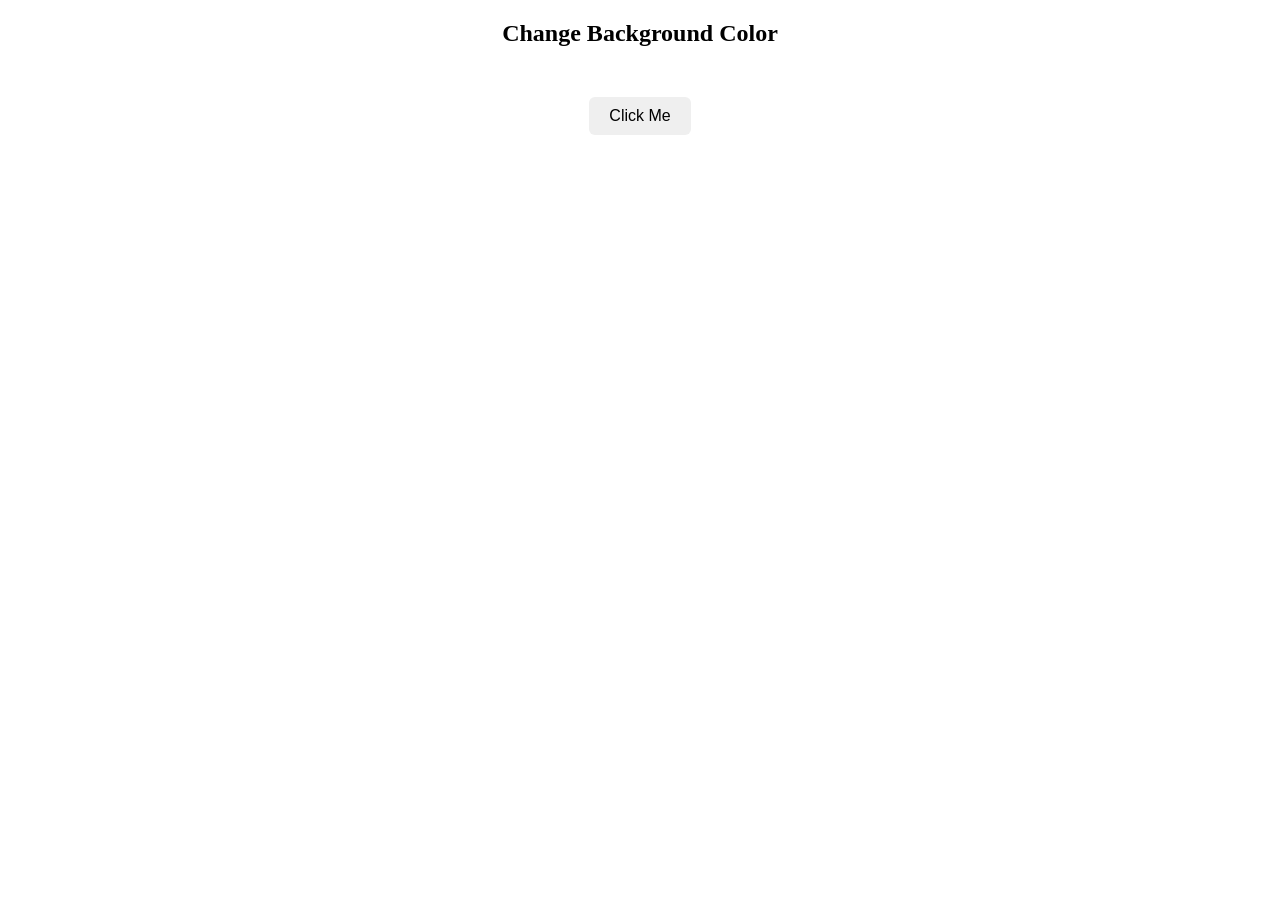
<file: Level2_Interactive_Button/index.html>
<!DOCTYPE html>
<html>

<body>

<h2 style=" text-align :center;">Change Background Color</h2>

<div style="text-align:center; margin-top:50px;">
    <button onclick="changeColor()" 
    style="padding:10px 20px; font-size:16px;  color:black; border:none; border-radius:6px; cursor:pointer;">
        Click Me
    </button>
</div>



<script>

function changeColor(){

document.body.style.backgroundColor =
"#"+Math.floor(Math.random()*16777215).toString(16)

}

</script>

</body>
</html>
</file>
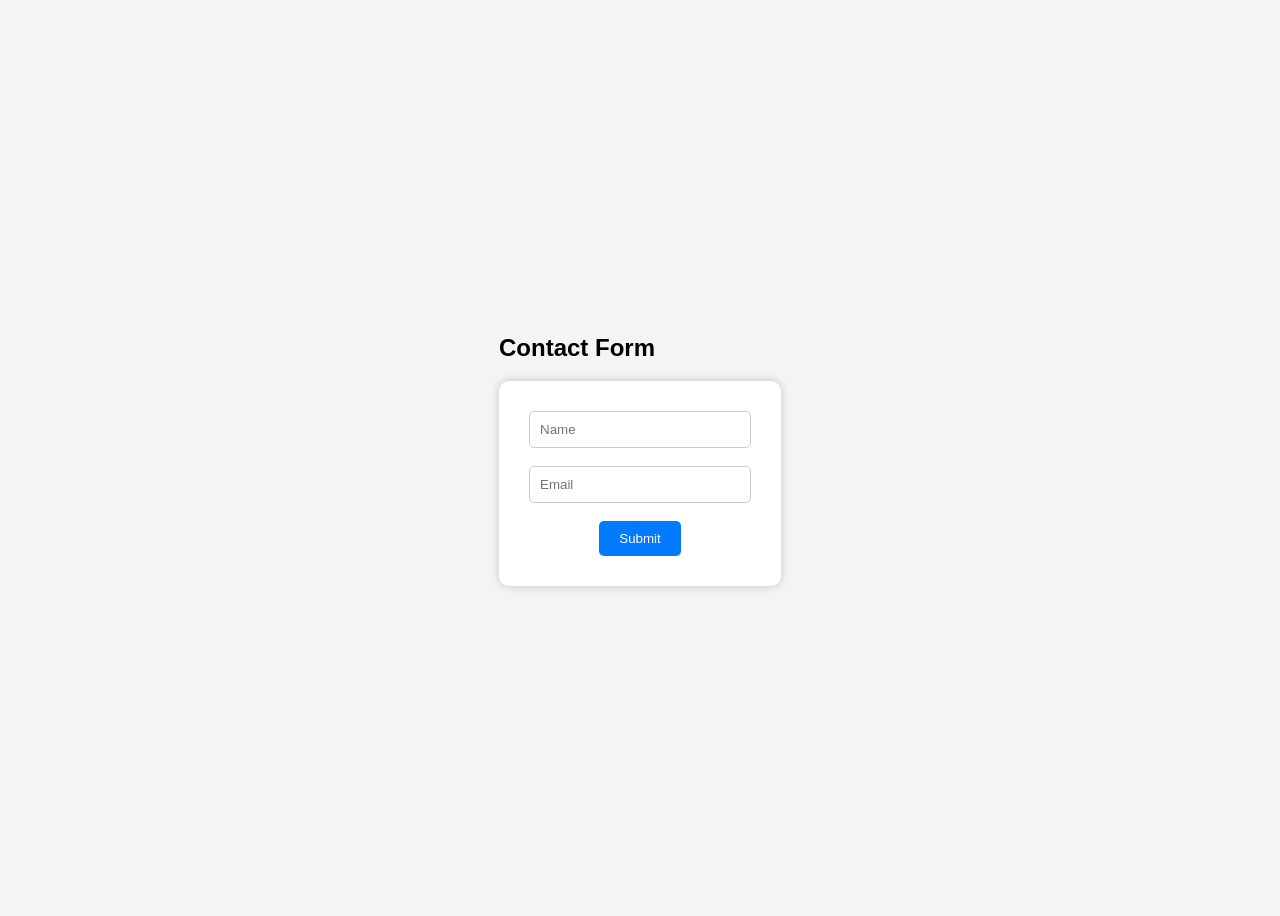
<file: Level3_Form_Validation/index.html>
<!DOCTYPE html>
<html>
    <head>

<style>

body{
    display:flex;
    justify-content:center;
    align-items:center;
    height:100vh;
    background:#f4f4f4;
    font-family:Arial;
}

form{
    background:white;
    padding:30px;
    border-radius:10px;
    box-shadow:0 0 10px rgba(0,0,0,0.2);
    text-align:center;
}

input{
    width:200px;
    padding:10px;
    border:1px solid #ccc;
    border-radius:5px;
}

button{
    padding:10px 20px;
    border:none;
    background:#007BFF;
    color:white;
    border-radius:5px;
    cursor:pointer;
}

</style>
</head>
<body>
<div>
<h2>Contact Form</h2>

<form onsubmit="return validateForm()">

<input type="text" id="name" placeholder="Name" ><br><br>

<input type="email" id="email" placeholder="Email"><br><br>

<button type="submit">Submit</button>

</form>

<p id="msg"></p>

<script scr="script.js"></script>

</body>
</html>
</file>
